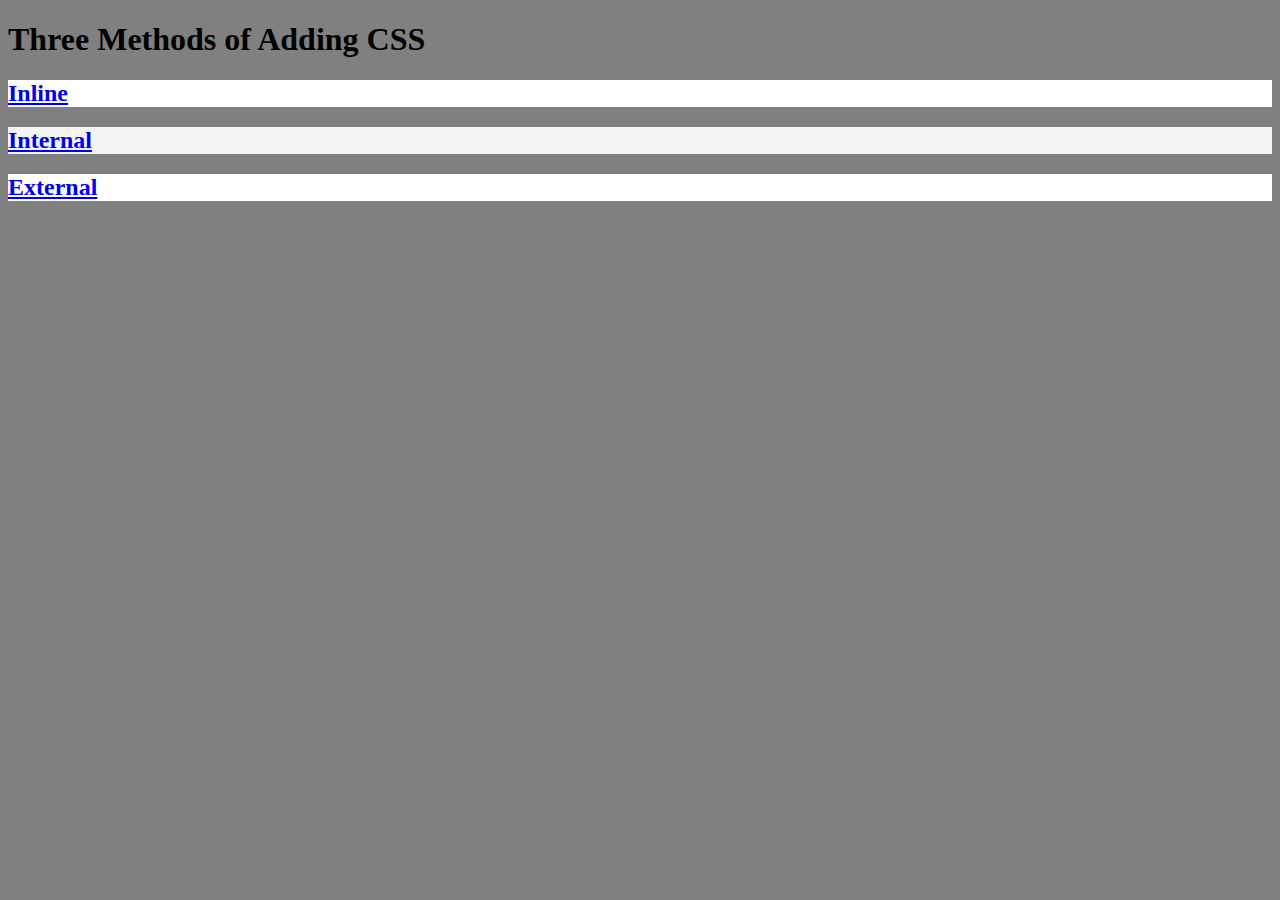
<file: index.html>
<!DOCTYPE html>
<html lang="en">

<head>
  <meta charset="UTF-8">
  <title style="background-color: white;">Adding CSS</title>
</head>

<body style="background: grey;">
  <h1>Three Methods of Adding CSS</h1>
  <h2 style="background-color: white;"><a href="./inline.html" target="_blank">Inline</a></h2>
  <h2 style="background-color: whitesmoke;"><a href="./internal.html" target="_blank">Internal</a></h2>
  <h2 style="background-color: white;"><a href="./external.html" target="_blank">External</a></h2>

</body>

</html>
</file>
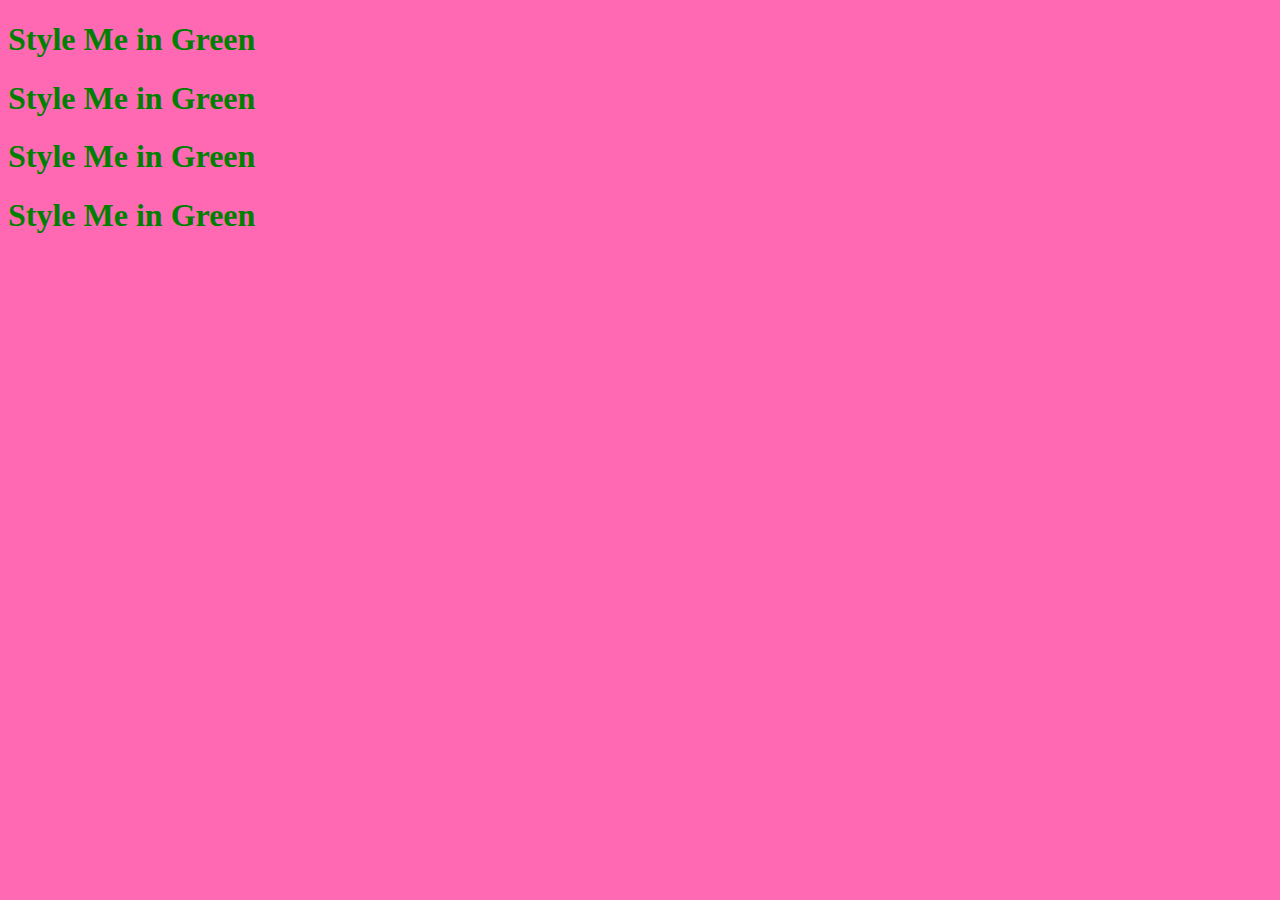
<file: external.html>
<!DOCTYPE html>
<html lang="en">
<head>
  <meta charset="UTF-8">
  <title>External</title>
  <link rel="stylesheet" href="./style.css">
</head>
<body>
  <h1>Style Me in Green</h1>
  <h1>Style Me in Green</h1>
  <h1>Style Me in Green</h1>
  <h1>Style Me in Green</h1>
 
</body>
</html>
</file>
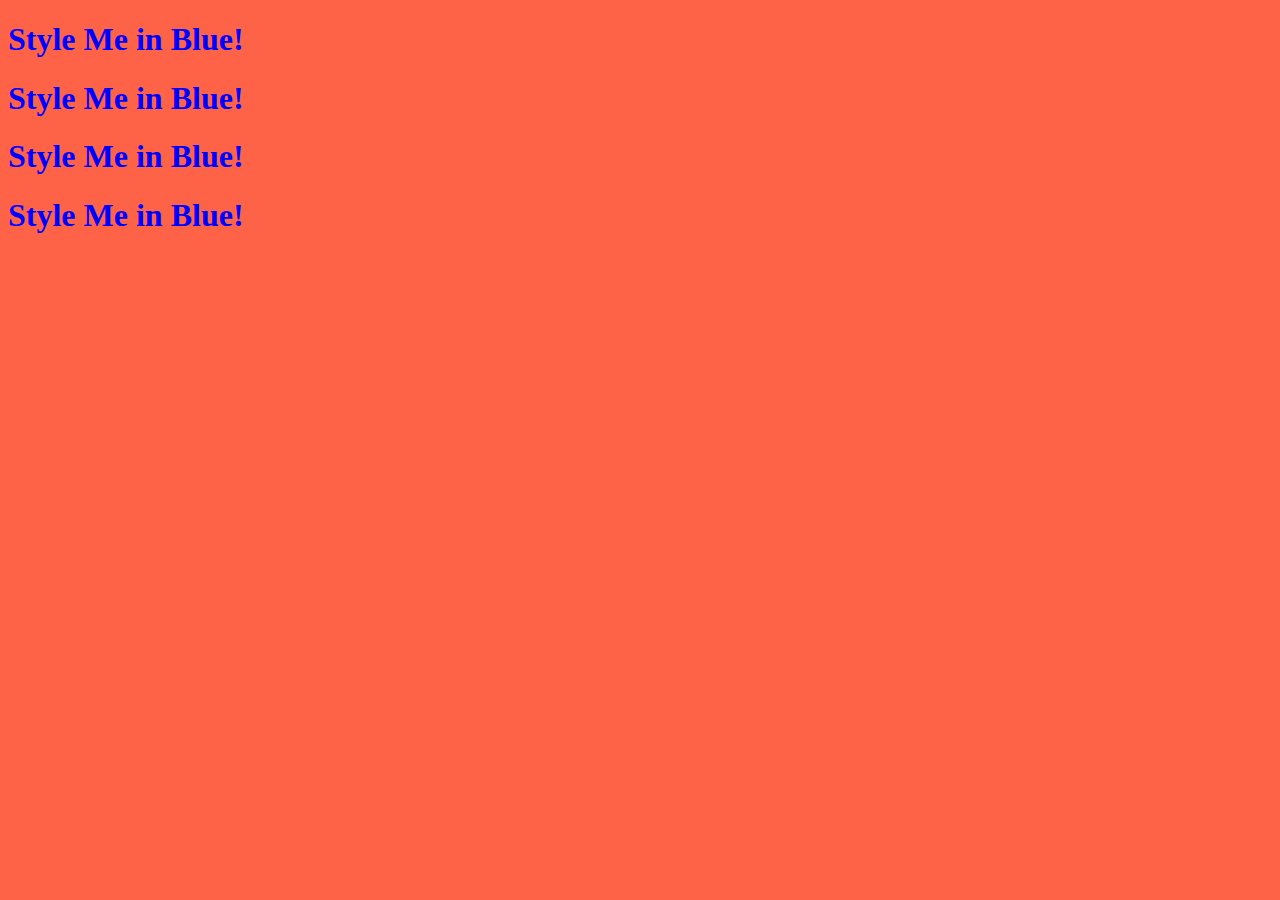
<file: inline.html>
<!DOCTYPE html>
<html lang="en">

<head>
  <meta charset="UTF-8">
  <title>Inline</title>
</head>

<body style="background: tomato;">

  <h1 style="color: blue;">Style Me in Blue!</h1>
  <h1 style="color: blue;">Style Me in Blue!</h1>
  <h1 style="color: blue;">Style Me in Blue!</h1>
  <h1 style="color: blue;">Style Me in Blue!</h1>
 

</body>

</html>
</file>
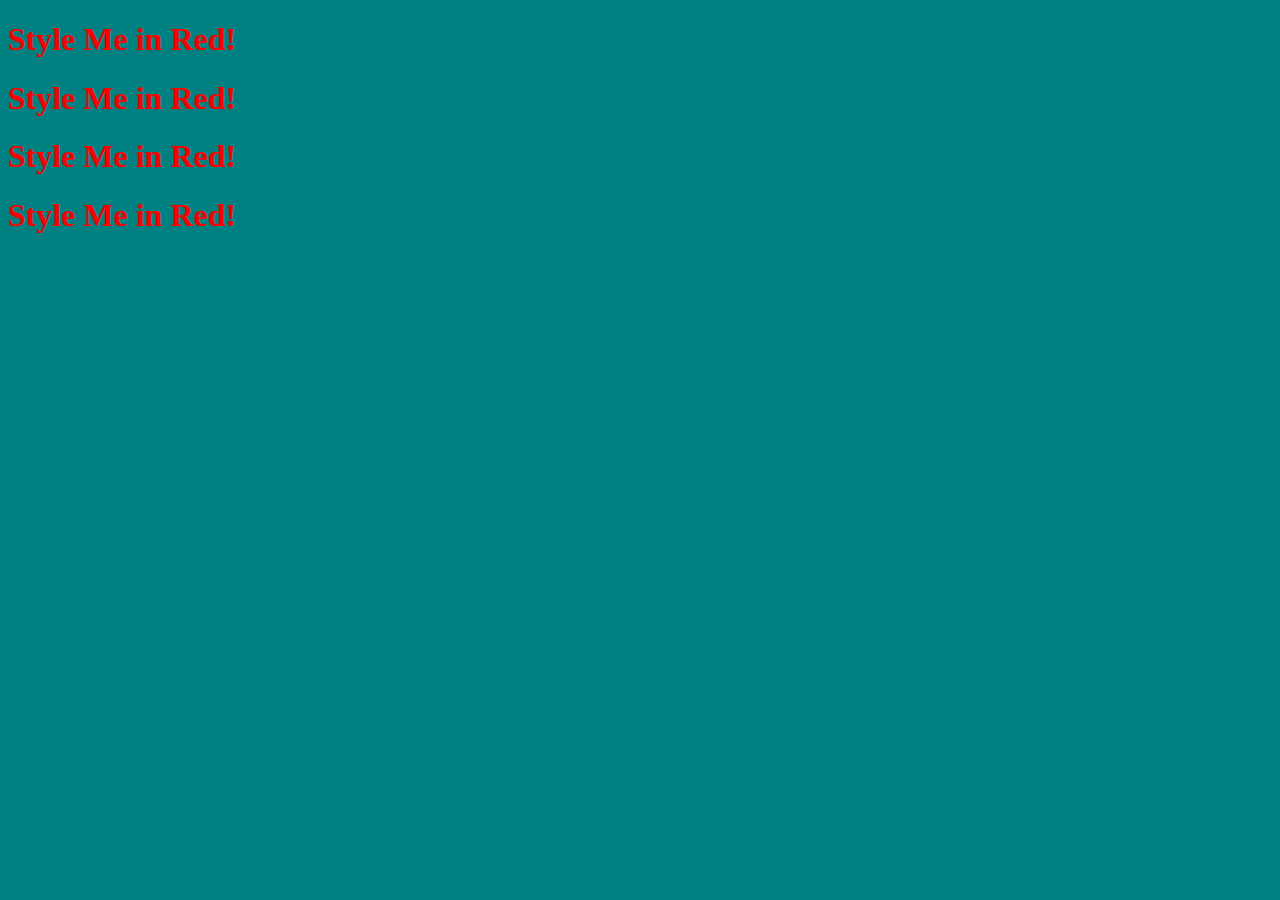
<file: internal.html>
<!DOCTYPE html>
<html lang="en">

<head>
  <meta charset="UTF-8">
  <title>Internal</title>
  <style>
    h1 {color: red;} 
    body {
      background: teal;
    }
    </style>
</head>

<body>
<h1>Style Me in Red!</h1>
<h1>Style Me in Red!</h1>
<h1>Style Me in Red!</h1>
<h1>Style Me in Red!</h1>

</body>

</html>
</file>
<file: style.css>
h1 {
    color: green;
}
body {
    background: hotpink;
}
</file>
